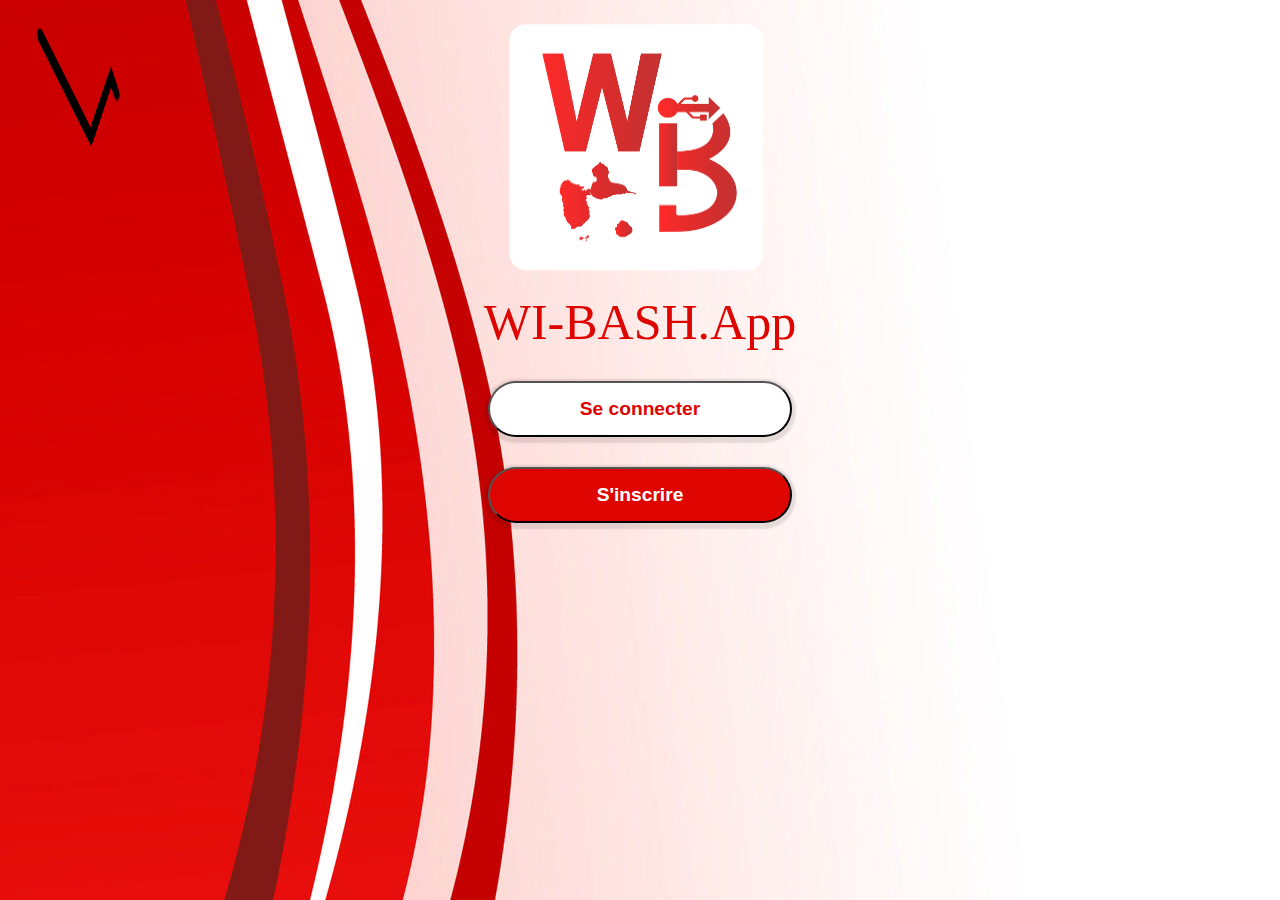
<file: index.html>
<!DOCTYPE html>
<html>
<head>
    <title>Tu peux pas test</title>
    <meta charset="utf8">
    <link rel="stylesheet" href = "style.css">
    <script src="src/mobile.js" async></script>
    <script src="src/custom.js" async></script>
    <script src="src/api.js" async></script>
    <script src="src/index.js" async> </script>
</head>
<body>
    <div id = "all">
        <img src="images/logo.png" id = "logo"/>
        <span id = "wiapp">WI-BASH.App</span>
        <button class = "button" id = "connect">Se connecter</button>
        <button class = "button" id = "register">S'inscrire</button>
        
    </div>
</body>
</html>
</file>
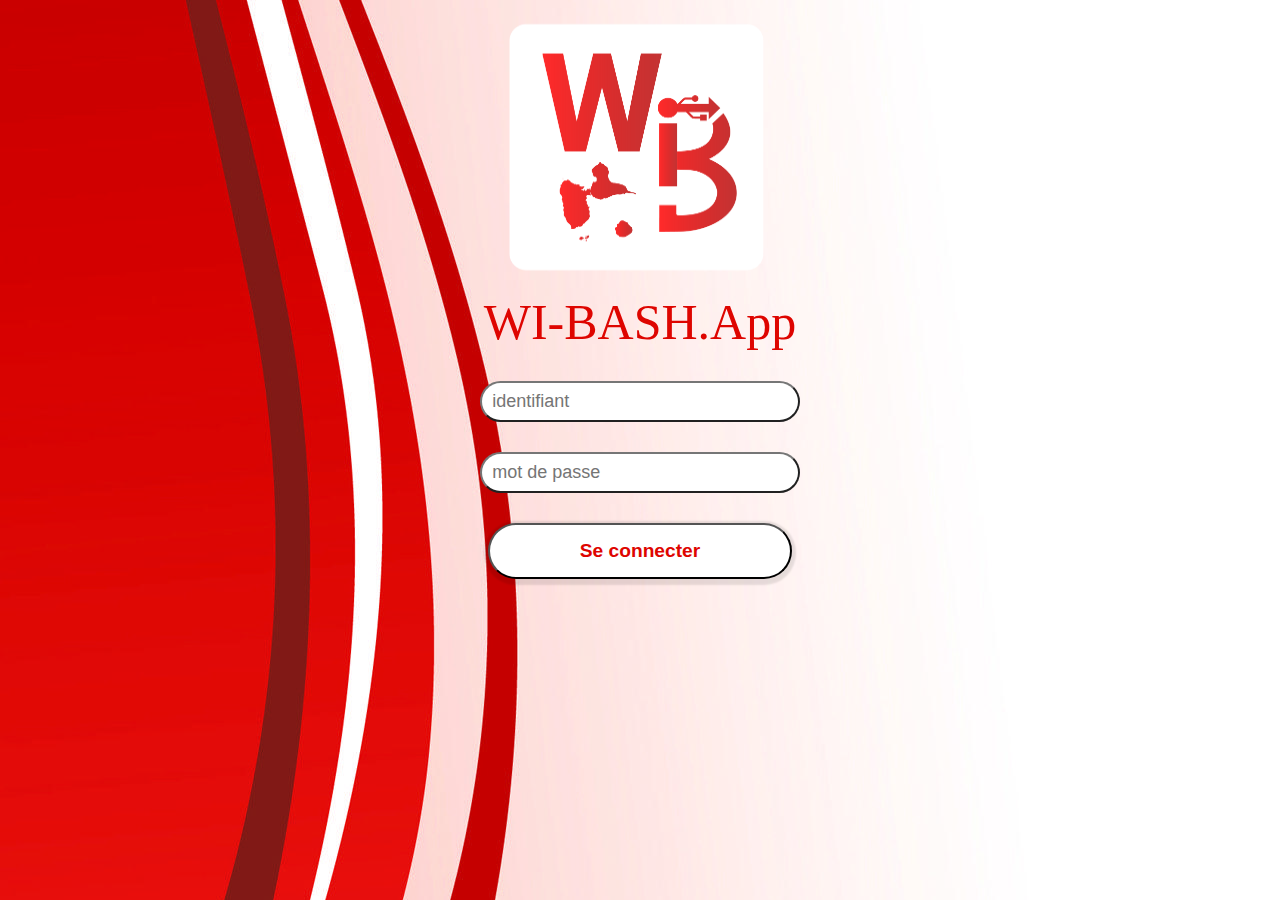
<file: login.html>
<!DOCTYPE html>
<html>
<head>
    <title>Se connecter</title>
    <meta charset="utf8">
    <link rel="stylesheet" href = "style.css">
    <script src="src/cookie.js" async></script>
    <script src="src/mobile.js" async></script>
    <script src="src/custom.js" async></script>
    <script src="src/api.js" async></script>
    <script src = "src/login.js" async></script>
</head>
<body>
    <div id = "all">
        <img src="images/logo.png" id = "logo"/>
        <span id = "wiapp">WI-BASH.App</span>
        <input class = "inputs" type = "text" placeholder = "identifiant"/>
        <input class = "inputs" type = "password" placeholder = "mot de passe"/>
        <button class = "button" id = "connect">Se connecter</button>
    
    </div>
</body>
</html>
</file>
<file: style.css>
body {
    color:black;
    background-color:white;
    background-image:url(images/background.jpg);
    background-repeat:no-repeat;
    overflow-y: scroll;
    
    }
@media screen and (max-width: 700px)
{
    body
    {
        background-size: auto 50%;
    }
}

textarea:focus, input:focus, button:focus{
        outline: none;
    }
#all
{
    display: flex;
    flex-direction: column;
    justify-content: center;
    margin-right: 10%;
    margin-left: 10%; 
    text-align: center;
    

}
.button
{
    border-radius: 32px;
    padding-top: 15px;
    padding-bottom: 15px;
    
    width: 30%;
    font-family: 'Arial';
    font-weight: bold;
    font-size: larger;
    margin-bottom: 30px;
    
    box-shadow: 0px 2px 2px 4px rgba(0,0,0,0.1);
    white-space: nowrap;
    align-self: center;
    transition-duration: 0.4s;
    
}

#connect
{
    background-color: white;
    color : rgb(222,5,0);
    
}
#connect:hover{
    box-shadow: 0px 2px 4px 5px rgba(0,0,0,0.3);;
}
#register
{
    background-color: rgb(222,5,0);
    color: white;
}
#register:hover{
    box-shadow: 0px 2px 4px 5px rgba(0,0,0,0.3);;
}
#logo
{
    height: 280px;
    width: 380px;
    align-self: center;
    margin-bottom: 5px;
}

.inputs
{
    
    border-radius: 32px;
    display: flex;
    align-self: center;
    width: 30%;
    margin-bottom: 30px;
    height: 35px;
    border-style: outset;
    padding-left: 10px;
    font-size: 18px;
    transition-duration: 0.4s;

}

#wiapp
{
    color: rgb(222,5,0);
    font-size: 50px;
    font-family: "Auto Digital";
    align-self: center;
    margin-bottom: 30px;
}

.advice
{
    font-style: oblique;
    color: grey;
    font-family: 'Segoe UI';
    margin-bottom: 8px;
}
.tooltip {
    position: relative;
    display: inline-block;
    border-bottom: 1px dotted black;
  }
  
  .tooltip .tooltiptext {
    visibility: hidden;
    width: 120px;
    background-color: black;
    color: #fff;
    text-align: center;
    border-radius: 6px;
    padding: 5px 0;
  
    /* Position the tooltip */
    position: absolute;
    z-index: 1;
  }
  
  .tooltip:hover .tooltiptext {
    visibility: visible;
  }
</file>
